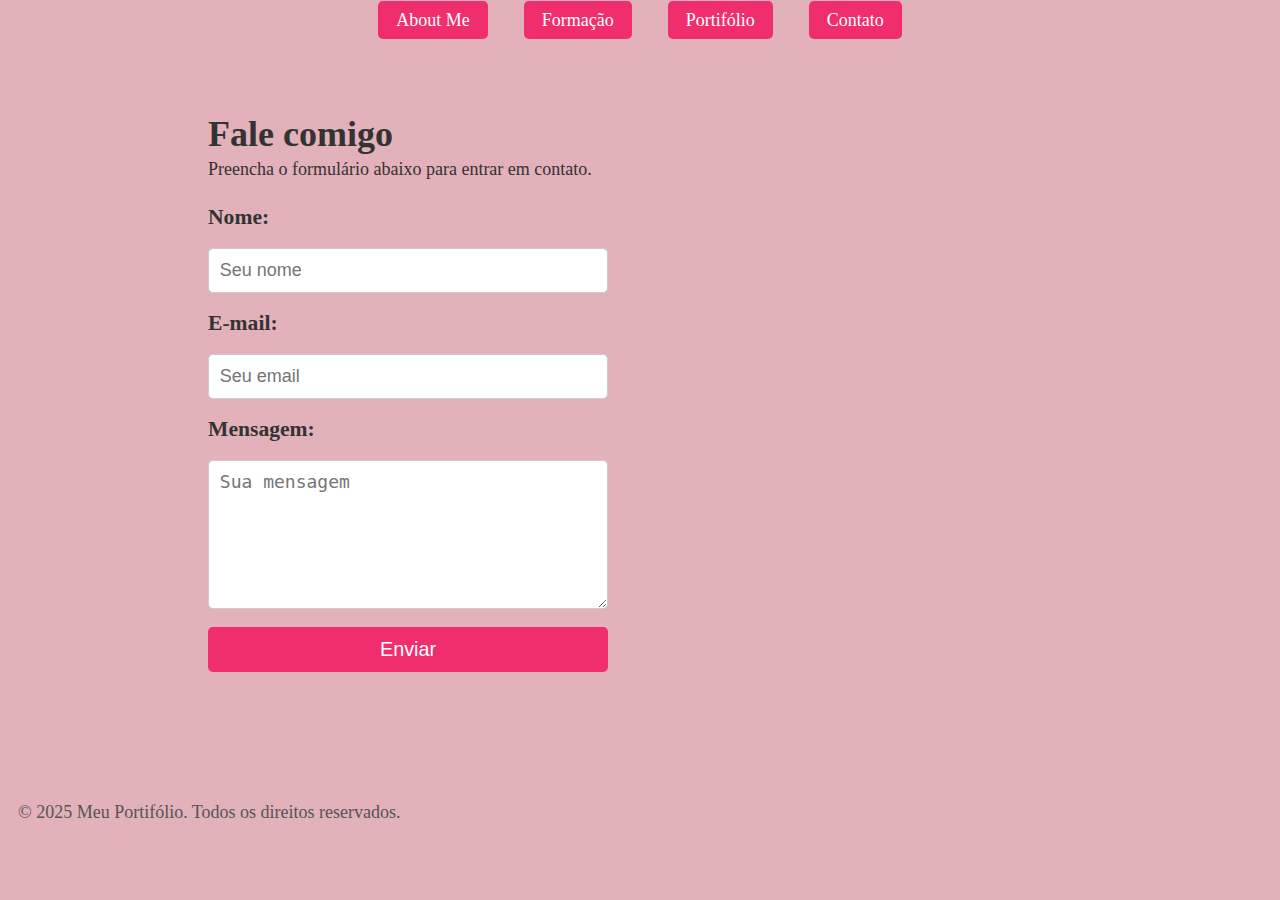
<file: contato.html>
<!DOCTYPE html>
<html lang="pt-BR">
<head>
  <meta charset="UTF-8" />
  <meta name="viewport" content="width=device-width, initial-scale=1" />
  <link rel="stylesheet" href="style.css" />
  <title>Contato - Brenda Assis</title>
</head>
<body>
  <header>
    <nav>
      <ul>
        <li><a href="index.html">About Me</a></li>
        <li><a href="formacao.html">Formação</a></li>
        <li><a href="portifolio.html">Portifólio</a></li>
        <li><a href="contato.html">Contato</a></li>
      </ul>
    </nav>
  </header>

  <main>
    <section class="contato-container">
      <h1>Fale comigo</h1>
      <p>Preencha o formulário abaixo para entrar em contato.</p>

      <form>
        <label for="nome">Nome:</label>
        <input type="text" id="nome" name="nome" placeholder="Seu nome" required />

        <label for="email">E-mail:</label>
        <input type="email" id="email" name="email" placeholder="Seu email" required />

        <label for="mensagem">Mensagem:</label>
        <textarea id="mensagem" name="mensagem" rows="6" placeholder="Sua mensagem" required></textarea>

        <button type="submit">Enviar</button>
      </form>
    </section>
  </main>

  <footer>
    <p>&copy; 2025 Meu Portifólio. Todos os direitos reservados.</p>
  </footer>
</body>
</html>
</file>
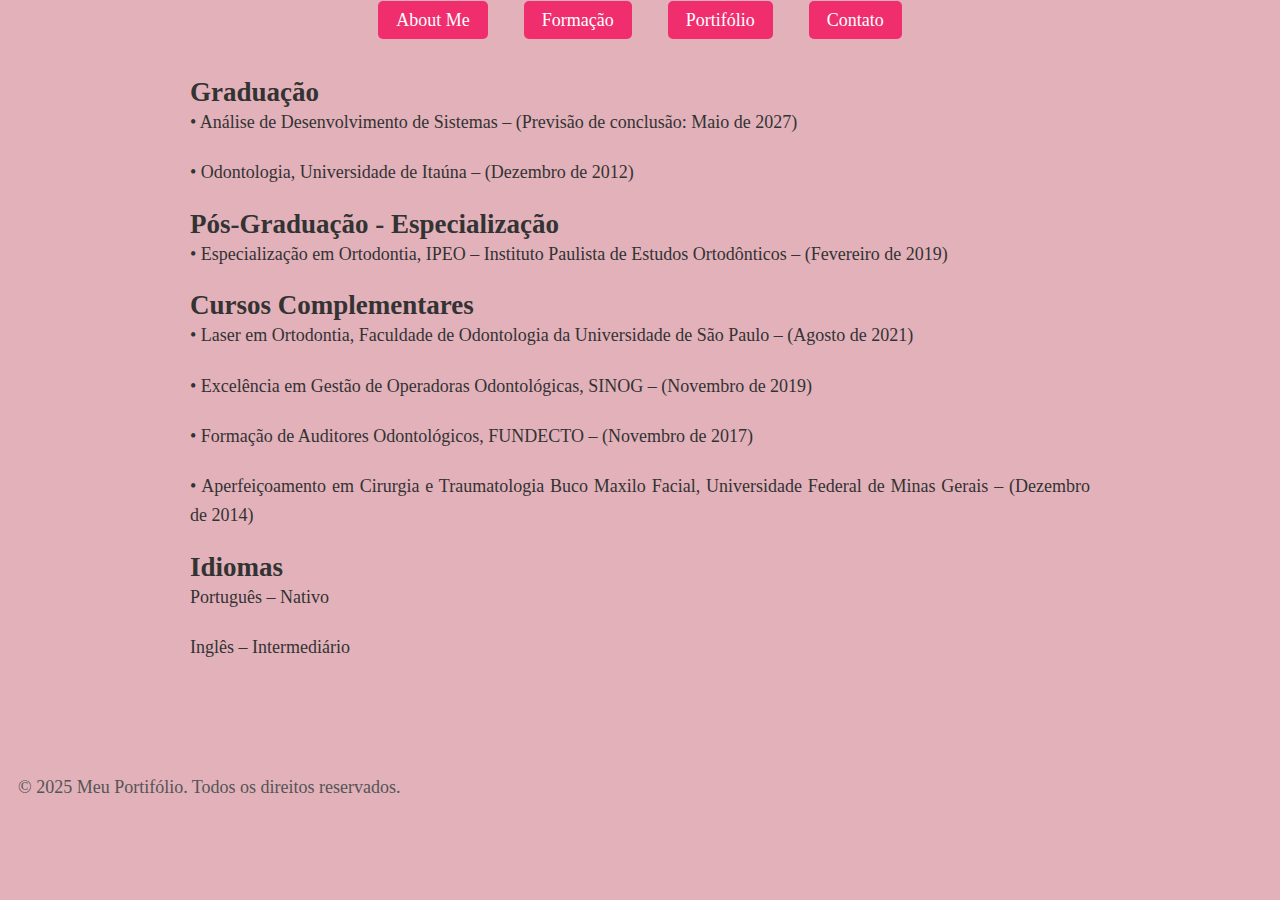
<file: formacao.html>
<!DOCTYPE html>
<html lang="pt-BR">

<head>
  <meta charset="UTF-8">
  <meta name="viewport" content="width=device-width, initial-scale=1.0">
  <link rel="stylesheet" href="stlless.css">
  <title>Formação - Brenda Assis</title>
</head>

<body>
  <!-- Início do menu de navegação -->
  <header>
    <nav>
      <ul>
        <li><a href="index.html">About Me</a></li>
        <li><a href="formacao.html">Formação</a></li>
        <li><a href="portifolio.html">Portifólio</a></li>
        <li><a href="contato.html">Contato</a></li>
      </ul>
    </nav>
  </header>

  <!-- Seção de Formação -->
  <section class="formacao">
    
    <h2>Graduação</h2>
    <p>• Análise de Desenvolvimento de Sistemas – (Previsão de conclusão: Maio de 2027)</p>
    <p>• Odontologia, Universidade de Itaúna – (Dezembro de 2012)</p>

    <h2>Pós-Graduação - Especialização</h2>
    <p>• Especialização em Ortodontia, IPEO – Instituto Paulista de Estudos Ortodônticos – (Fevereiro de 2019)</p>

    <h2>Cursos Complementares</h2>
    <p>• Laser em Ortodontia, Faculdade de Odontologia da Universidade de São Paulo – (Agosto de 2021)</p>
    <p>• Excelência em Gestão de Operadoras Odontológicas, SINOG – (Novembro de 2019)</p>
    <p>• Formação de Auditores Odontológicos, FUNDECTO – (Novembro de 2017)</p>
    <p>• Aperfeiçoamento em Cirurgia e Traumatologia Buco Maxilo Facial, Universidade Federal de Minas Gerais – (Dezembro de 2014)</p>

    <h2>Idiomas</h2>
    <p>Português – Nativo</p>
    <p>Inglês – Intermediário</p>
  </section>

  
 <!--Rodapé-->
  <footer>
        <p>&copy; 2025 Meu Portifólio. Todos os direitos reservados.</p>
    </footer>
</body>

</html>
</file>
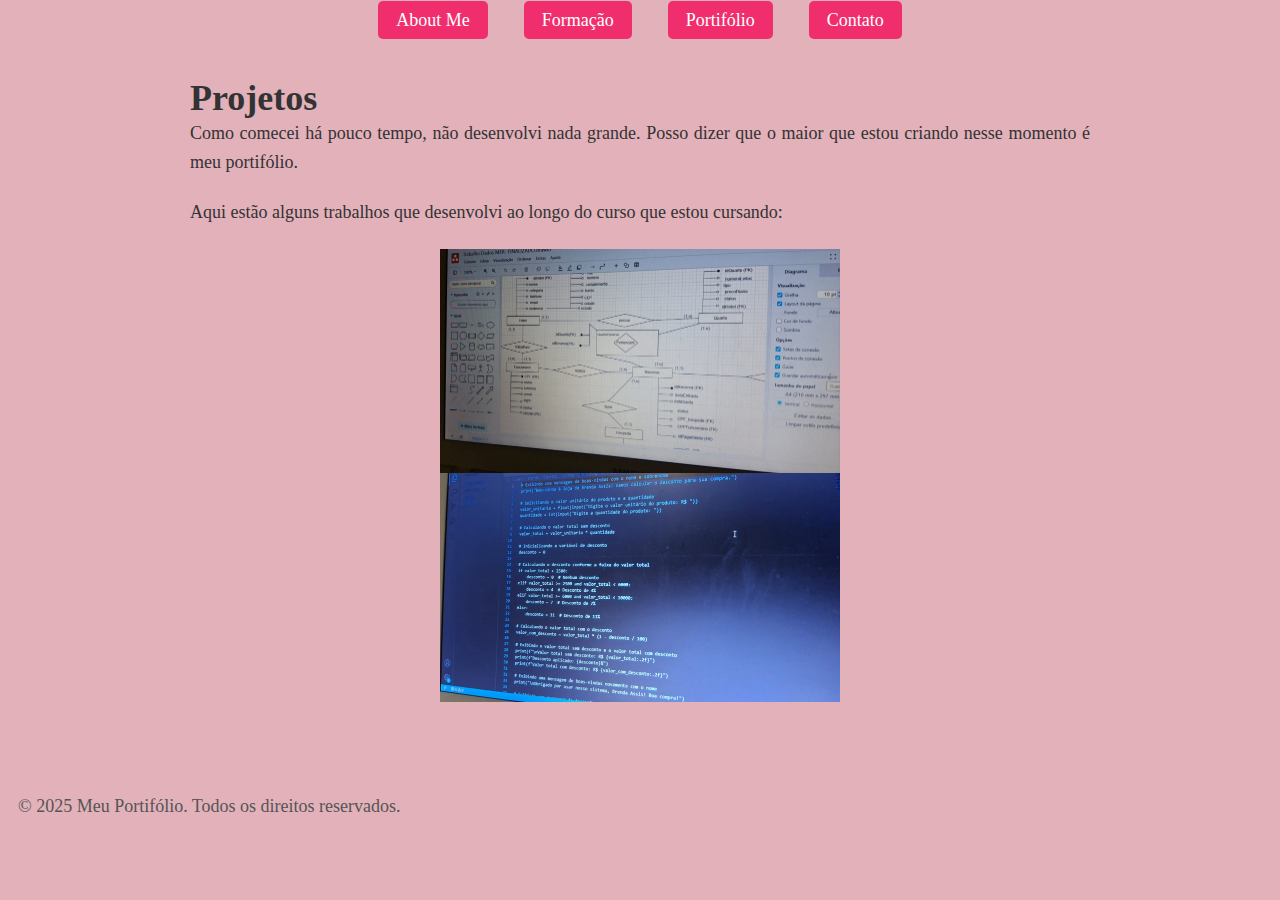
<file: portifolio.html>
<!DOCTYPE html>
<html lang="pt-Br">

<head>
    <meta charset="UTF-8">
    <meta name="viewport" content="width=device-width, initial-scale=1.0">
    <link rel="stylesheet" href="style.css">
    <title>Portifólio - Brenda Assis</title>
</head>

<body>
    <!-- Início do menu de navegação -->
    <header>
        <nav>
            <ul>
                <li><a href="index.html">About Me</a></li>
                <li><a href="formacao.html">Formação</a></li>
                <li><a href="portifolio.html">Portifólio</a></li>
                <li><a href="contato.html">Contato</a></li>
            </ul>
        </nav>
    </header>
    <!-- Fim do menu de navegação -->

    <section class="Portifolio">
        <h1>Projetos</h1>
        <p>Como comecei há pouco tempo, não desenvolvi nada grande. Posso dizer que o maior que estou criando nesse momento é meu portifólio.</p>
        <p>Aqui estão alguns trabalhos que desenvolvi ao longo do curso que estou cursando:</p>

        <img src="img/Trabalho mer.jpeg" alt="Trabalho MER" class="imagem-projeto">
        <img src="img/Trabalho Pay 2.jpeg" alt="Trabalho Python" class="imagem-projeto">
    </section>

    <!-- Rodapé -->
    <footer>
        <p>&copy; 2025 Meu Portifólio. Todos os direitos reservados.</p>
    </footer>
</body>

</html>
</file>
<file: style.css>
/* Reset básico */
* {
    margin: 0;
    padding: 0;
    box-sizing: border-ox;
}

/* Cores */
:root {
    --rosa-claro: #e2b1ba;
    --rosa-escuro: #f02e6e;
    --rosa-transparente: rgba(226, 177, 186, 0.9);
}

/* Fonte base fluída */
html {
    font-size: clamp(14px, 1.5vw, 18px);
    scroll-behavior: smooth;
    height: 100%;
}

body {
    font-family: 'Times New Roman', Times, serif;
    min-height: 100vh;
    background-color: var(--rosa-claro);
    color: #333;
}

/* Menu e navegação */
header {
    background-color: var(--rosa-claro);
    padding: 10px 0;
    text-align: center;
}

nav {
    background-color: var(--rosa-claro);
    font-size: 1rem;
}

nav ul {
    list-style: none;
    display: flex;
    justify-content: center;
    gap: 2rem;
}

nav a {
    color: #fff;
    text-decoration: none;
    padding: 0.5rem 1rem;
    border-radius: 5px;
    background-color: var(--rosa-escuro);
    transition: background-color 0.3s;
}

nav a:hover {
    background-color: #c6265c;
}

/* Seção da foto com nome e links */
#foto {
    height: 100vh;
    display: flex;
    align-items: center;
    justify-content: center;
    background-image:
      linear-gradient(var(--rosa-transparente), var(--rosa-transparente)),
      url(img/imagem\ tela\ principal.jpg);
    background-size: cover;
    background-position: center;
    background-blend-mode: overlay;
    color: white;
}

/* Container nome e links */
.nome-contato {
    width: 50%;
    display: flex;
    flex-direction: column;
    align-items: center;
    justify-content: center;
    background: var(--rosa-transparente);
    padding: 2rem;
    border-radius: 10px;
}

/* Títulos grandes e responsivos */
.nome-contato h1 {
    font-size: clamp(2rem, 5vw, 4.5rem);
    line-height: 1.2;
    margin: 0.3rem 0;
}

/* Ícones das redes sociais */
.links img {
    width: 35px;
    height: 35px;
    margin: 0 0.5rem;
    transition: transform 0.3s;
}

.links img:hover {
    transform: scale(1.1);
}

/* Main e sections com padding e fundo rosa */
main, section {
    padding: 2rem 1rem;
    max-width: 900px;
    margin: auto;
    background-color: var(--rosa-claro);
    color: #333;
}

/* Formulário simples */
form {
    display: flex;
    flex-direction: column;
    gap: 1rem;
    max-width: 400px;
    margin-top: 1rem;
}

label {
    font-weight: bold;
    font-size: 1.2rem;
}

input[type="text"],
input[type="email"],
textarea {
    padding: 0.6rem;
    font-size: 1rem;
    border: 1px solid #ccc;
    border-radius: 5px;
    resize: vertical;
}

button[type="submit"] {
    background-color: var(--rosa-escuro);
    color: white;
    font-size: 1.1rem;
    padding: 0.6rem;
    border: none;
    border-radius: 5px;
    cursor: pointer;
    transition: background-color 0.3s;
}

button[type="submit"]:hover {
    background-color: #c6265c;
}

/* Rodapé */
footer {
    background-color: var(--rosa-claro);
    text-align: center;
    padding: 1rem;
    font-size: 1rem;
    color: #555;
    margin-top: 2rem;
}

/* Responsividade para telas menores */
@media (max-width: 768px) {
    #foto {
        flex-direction: column;
        height: auto;
        padding: 2rem 0;
    }
    .nome-contato {
        width: 90%;
        margin: auto;
    }
    nav ul {
        flex-direction: column;
        gap: 1rem;
    }
}

.imagem-projeto {
    width: 400px;
    height: auto;
    display: block;
    margin: 0 auto;
}

.circulo-imagem {
  width: 200px; 
  height: 200px; 
  border-radius: 50%;
  background-image: url('img/Foto\ Crachá\ \(1\).jpeg');
  background-size: cover; 
  opacity: 0.7; 
}

p {
    margin-bottom: 1.2rem;
    line-height: 1.6;
    text-align: justify;
}
</file>
<file: stlless.css>
/* Reset básico */
* {
    margin: 0;
    padding: 0;
    box-sizing: border-ox;
}

/* Cores */
:root {
    --rosa-claro: #e2b1ba;
    --rosa-escuro: #f02e6e;
    --rosa-transparente: rgba(226, 177, 186, 0.9);
}

/* Fonte base fluída */
html {
    font-size: clamp(14px, 1.5vw, 18px);
    scroll-behavior: smooth;
    height: 100%;
}

body {
    font-family: 'Times New Roman', Times, serif;
    min-height: 100vh;
    background-color: var(--rosa-claro);
    color: #333;
}

/* Menu e navegação */
header {
    background-color: var(--rosa-claro);
    padding: 10px 0;
    text-align: center;
}

nav {
    background-color: var(--rosa-claro);
    font-size: 1rem;
}

nav ul {
    list-style: none;
    display: flex;
    justify-content: center;
    gap: 2rem;
}

nav a {
    color: #fff;
    text-decoration: none;
    padding: 0.5rem 1rem;
    border-radius: 5px;
    background-color: var(--rosa-escuro);
    transition: background-color 0.3s;
}

nav a:hover {
    background-color: #c6265c;
}

/* Seção da foto com nome e links */
#foto {
    height: 100vh;
    display: flex;
    align-items: center;
    justify-content: center;
    background-image:
      linear-gradient(var(--rosa-transparente), var(--rosa-transparente)),
      url(img/imagem\ tela\ principal.jpg);
    background-size: cover;
    background-position: center;
    background-blend-mode: overlay;
    color: white;
}

/* Container nome e links */
.nome-contato {
    width: 50%;
    display: flex;
    flex-direction: column;
    align-items: center;
    justify-content: center;
    background: var(--rosa-transparente);
    padding: 2rem;
    border-radius: 10px;
}

/* Títulos grandes e responsivos */
.nome-contato h1 {
    font-size: clamp(2rem, 5vw, 4.5rem);
    line-height: 1.2;
    margin: 0.3rem 0;
}

/* Ícones das redes sociais */
.links img {
    width: 35px;
    height: 35px;
    margin: 0 0.5rem;
    transition: transform 0.3s;
}

.links img:hover {
    transform: scale(1.1);
}

/* Main e sections com padding e fundo rosa */
main, section {
    padding: 2rem 1rem;
    max-width: 900px;
    margin: auto;
    background-color: var(--rosa-claro);
    color: #333;
}

/* Formulário simples */
form {
    display: flex;
    flex-direction: column;
    gap: 1rem;
    max-width: 400px;
    margin-top: 1rem;
}

label {
    font-weight: bold;
    font-size: 1.2rem;
}

input[type="text"],
input[type="email"],
textarea {
    padding: 0.6rem;
    font-size: 1rem;
    border: 1px solid #ccc;
    border-radius: 5px;
    resize: vertical;
}

button[type="submit"] {
    background-color: var(--rosa-escuro);
    color: white;
    font-size: 1.1rem;
    padding: 0.6rem;
    border: none;
    border-radius: 5px;
    cursor: pointer;
    transition: background-color 0.3s;
}

button[type="submit"]:hover {
    background-color: #c6265c;
}

/* Rodapé */
footer {
    background-color: var(--rosa-claro);
    text-align: center;
    padding: 1rem;
    font-size: 1rem;
    color: #555;
    margin-top: 2rem;
}

/* Responsividade para telas menores */
@media (max-width: 768px) {
    #foto {
        flex-direction: column;
        height: auto;
        padding: 2rem 0;
    }
    .nome-contato {
        width: 90%;
        margin: auto;
    }
    nav ul {
        flex-direction: column;
        gap: 1rem;
    }
}

.imagem-projeto {
    width: 400px;
    height: auto;
    display: block;
    margin: 0 auto;
}

.circulo-imagem {
  width: 200px; 
  height: 200px; 
  border-radius: 50%;
  background-image: url('img/Foto\ Crachá\ \(1\).jpeg');
  background-size: cover; 
  opacity: 0.7; 
}

p {
    margin-bottom: 1.2rem;
    line-height: 1.6;
    text-align: justify;
}
</file>
